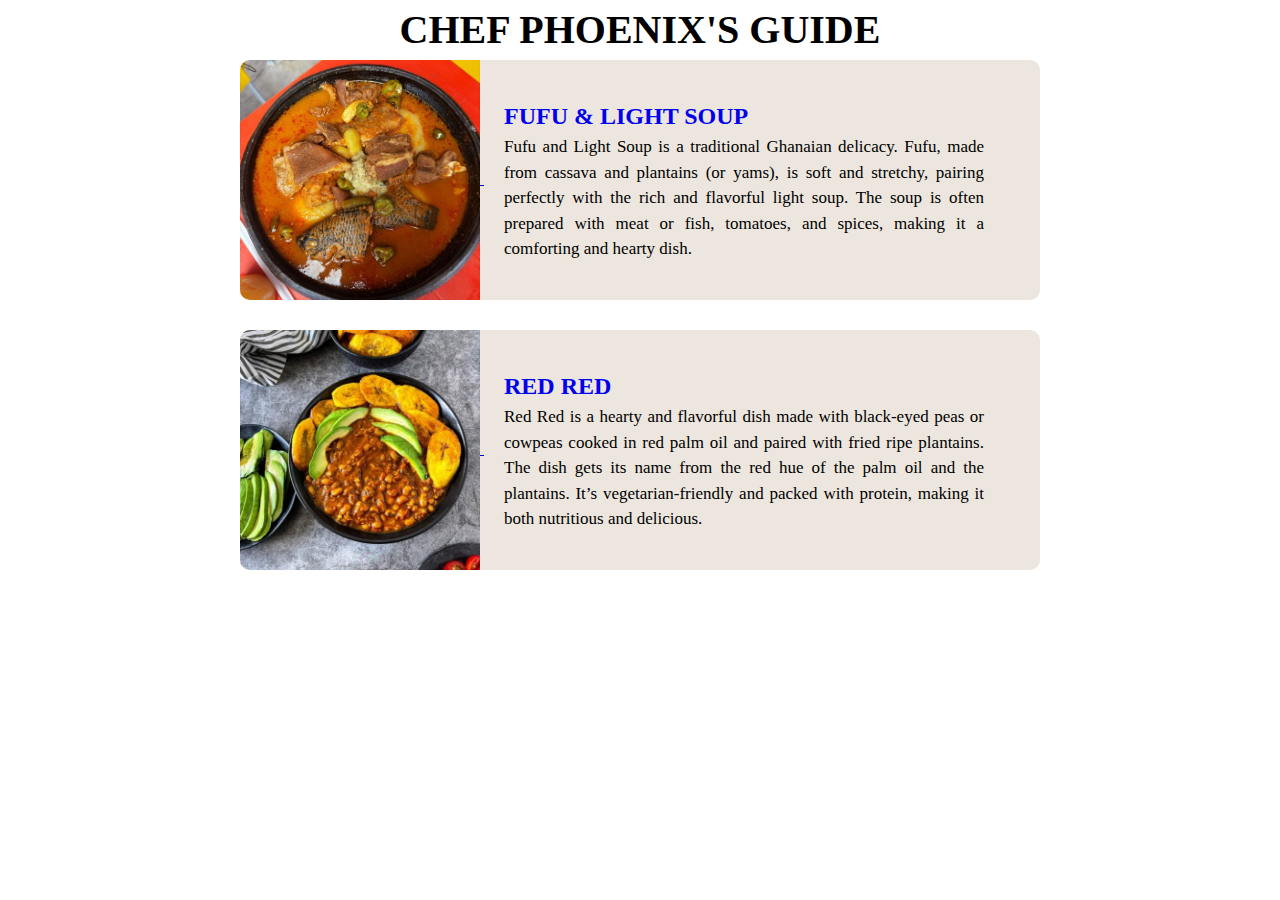
<file: index.html>
<!DOCTYPE html>
<html lang="en">
  <head>
    <meta charset="UTF-8" />
    <meta name="viewport" content="width=device-width, initial-scale=1.0" />
    <title>Odin Recipe</title>
    <link rel="stylesheet" href="style.css" />
  </head>
  <body>
    <h1>CHEF PHOENIX'S GUIDE</h1>
    <ul class="index-list">
      <li>
        <a href="./recipes/fufu.html" target="_self" rel="noopener noreferrer"
          ><div class="header">
            <img
              src="../images/fufuandlight.jpg"
              alt="Fufu with light soup and meat in a pot"
              height="300"
              width="300"
            />
            <section class="description">
              <h2>FUFU & LIGHT SOUP</h2>
              <p class="text">
                Fufu and Light Soup is a traditional Ghanaian delicacy. Fufu,
                made from cassava and plantains (or yams), is soft and stretchy,
                pairing perfectly with the rich and flavorful light soup. The
                soup is often prepared with meat or fish, tomatoes, and spices,
                making it a comforting and hearty dish.
              </p>
            </section>
          </div></a
        >
      </li>
      <li>
        <a href="./recipes/red.html">
          <div class="header">
            <img
              src="./images/red_red.jpg"
              alt="red red Ghanaian food in a bowl served with avocado"
              width="300"
              height="400"
            />
            <section class="description">
              <h2>RED RED</h2>
              <p class="text">
                Red Red is a hearty and flavorful dish made with black-eyed peas
                or cowpeas cooked in red palm oil and paired with fried ripe
                plantains. The dish gets its name from the red hue of the palm
                oil and the plantains. It’s vegetarian-friendly and packed with
                protein, making it both nutritious and delicious.
              </p>
            </section>
          </div>
        </a>
      </li>
    </ul>
  </body>
</html>
</file>
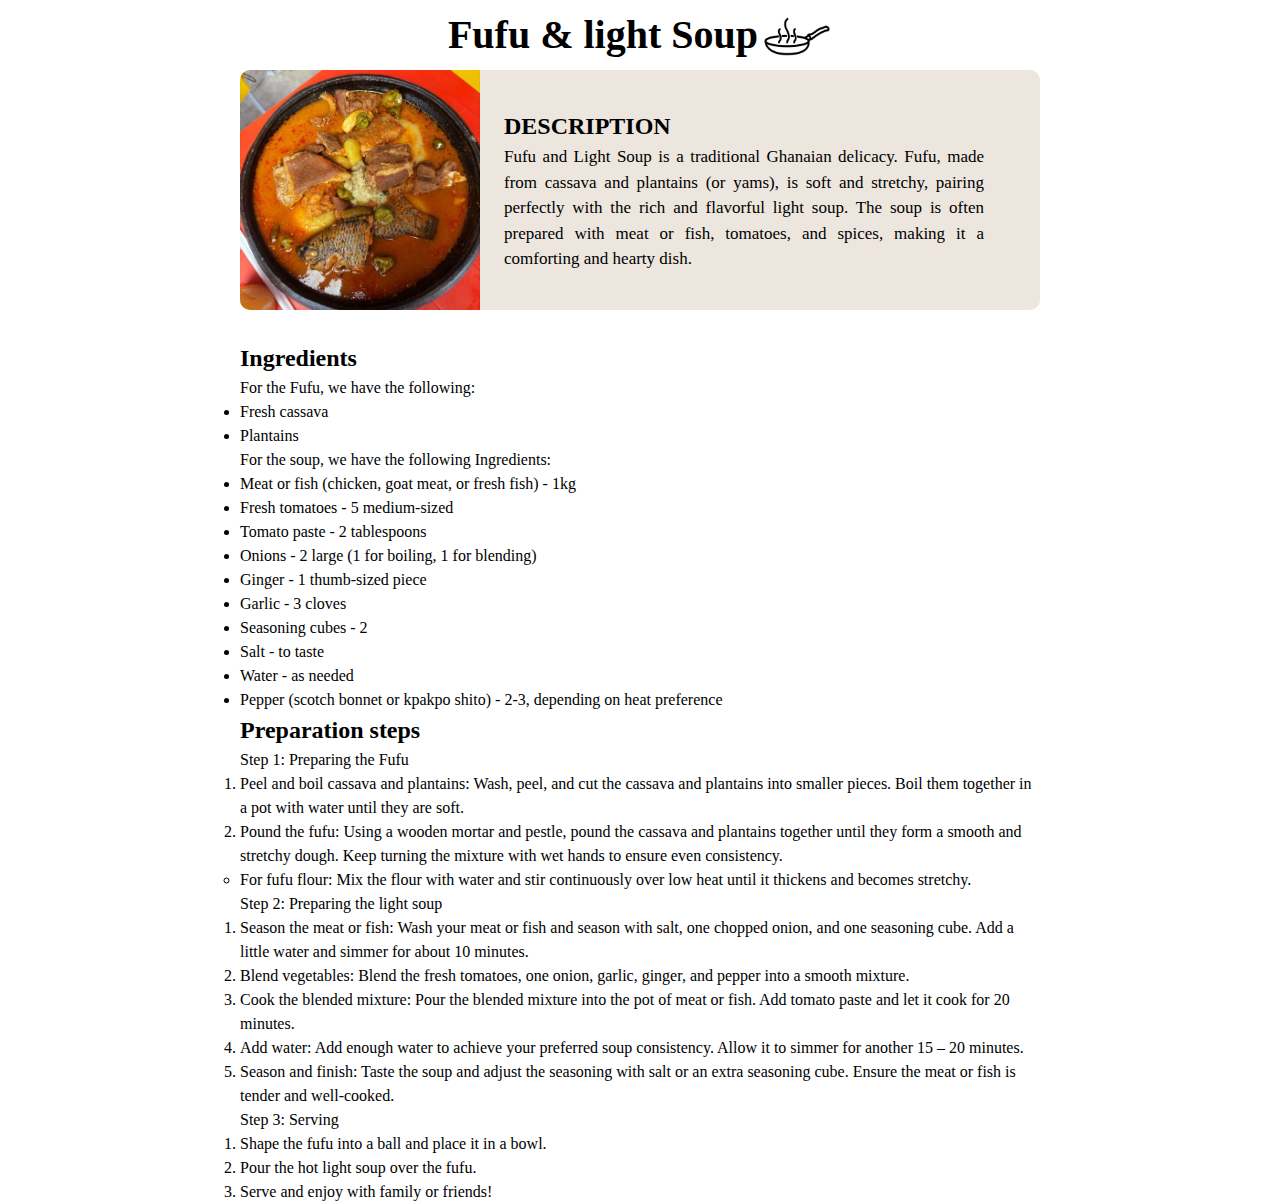
<file: recipes/fufu.html>
<!DOCTYPE html>
<html lang="en">
  <head>
    <meta charset="UTF-8" />
    <meta name="viewport" content="width=device-width, initial-scale=1.0" />
    <title>Fufu and light soup Recipe</title>
    <link rel="stylesheet" href="../style.css" />
  </head>
  <body>
    <div class="food-title">
      <h1 class="food-name">Fufu &amp; light Soup</h1>
      <img
        src="../images/35449-200.png"
        alt="food plate icon"
        class="icon"
        width="100"
        height="100"
      />
    </div>
    <header class="header">
      <img
        src="../images/fufuandlight.jpg"
        alt="Fufu with light soup and meat in a pot"
        height="300"
        width="300"
      />
      <section class="description">
        <h2>DESCRIPTION</h2>
        <p class="text">
          Fufu and Light Soup is a traditional Ghanaian delicacy. Fufu, made
          from cassava and plantains (or yams), is soft and stretchy, pairing
          perfectly with the rich and flavorful light soup. The soup is often
          prepared with meat or fish, tomatoes, and spices, making it a
          comforting and hearty dish.
        </p>
      </section>
    </header>

    <h2>Ingredients</h2>
    <p>For the Fufu, we have the following:</p>
    <ul>
      <li>Fresh cassava</li>
      <li>Plantains</li>
    </ul>
    <p>For the soup, we have the following Ingredients:</p>
    <ul>
      <li>Meat or fish (chicken, goat meat, or fresh fish) - 1kg</li>
      <li>Fresh tomatoes - 5 medium-sized</li>
      <li>Tomato paste - 2 tablespoons</li>
      <li>Onions - 2 large (1 for boiling, 1 for blending)</li>
      <li>Ginger - 1 thumb-sized piece</li>
      <li>Garlic - 3 cloves</li>
      <li>Seasoning cubes - 2</li>
      <li>Salt - to taste</li>
      <li>Water - as needed</li>
      <li>
        Pepper (scotch bonnet or kpakpo shito) - 2-3, depending on heat
        preference
      </li>
    </ul>
    <h2>Preparation steps</h2>
    <p>Step 1: Preparing the Fufu</p>
    <ol>
      <li>
        Peel and boil cassava and plantains: Wash, peel, and cut the cassava and
        plantains into smaller pieces. Boil them together in a pot with water
        until they are soft.
      </li>
      <li>
        Pound the fufu: Using a wooden mortar and pestle, pound the cassava and
        plantains together until they form a smooth and stretchy dough. Keep
        turning the mixture with wet hands to ensure even consistency.
        <ul>
          <li>
            For fufu flour: Mix the flour with water and stir continuously over
            low heat until it thickens and becomes stretchy.
          </li>
        </ul>
      </li>
    </ol>
    <p>Step 2: Preparing the light soup</p>
    <ol>
      <li>
        Season the meat or fish: Wash your meat or fish and season with salt,
        one chopped onion, and one seasoning cube. Add a little water and simmer
        for about 10 minutes.
      </li>
      <li>
        Blend vegetables: Blend the fresh tomatoes, one onion, garlic, ginger,
        and pepper into a smooth mixture.
      </li>
      <li>
        Cook the blended mixture: Pour the blended mixture into the pot of meat
        or fish. Add tomato paste and let it cook for 20 minutes.
      </li>
      <li>
        Add water: Add enough water to achieve your preferred soup consistency.
        Allow it to simmer for another 15 – 20 minutes.
      </li>
      <li>
        Season and finish: Taste the soup and adjust the seasoning with salt or
        an extra seasoning cube. Ensure the meat or fish is tender and
        well-cooked.
      </li>
    </ol>
    <p>Step 3: Serving</p>
    <ol>
      <li>Shape the fufu into a ball and place it in a bowl.</li>
      <li>Pour the hot light soup over the fufu.</li>
      <li>Serve and enjoy with family or friends!</li>
    </ol>
  </body>
</html>
</file>
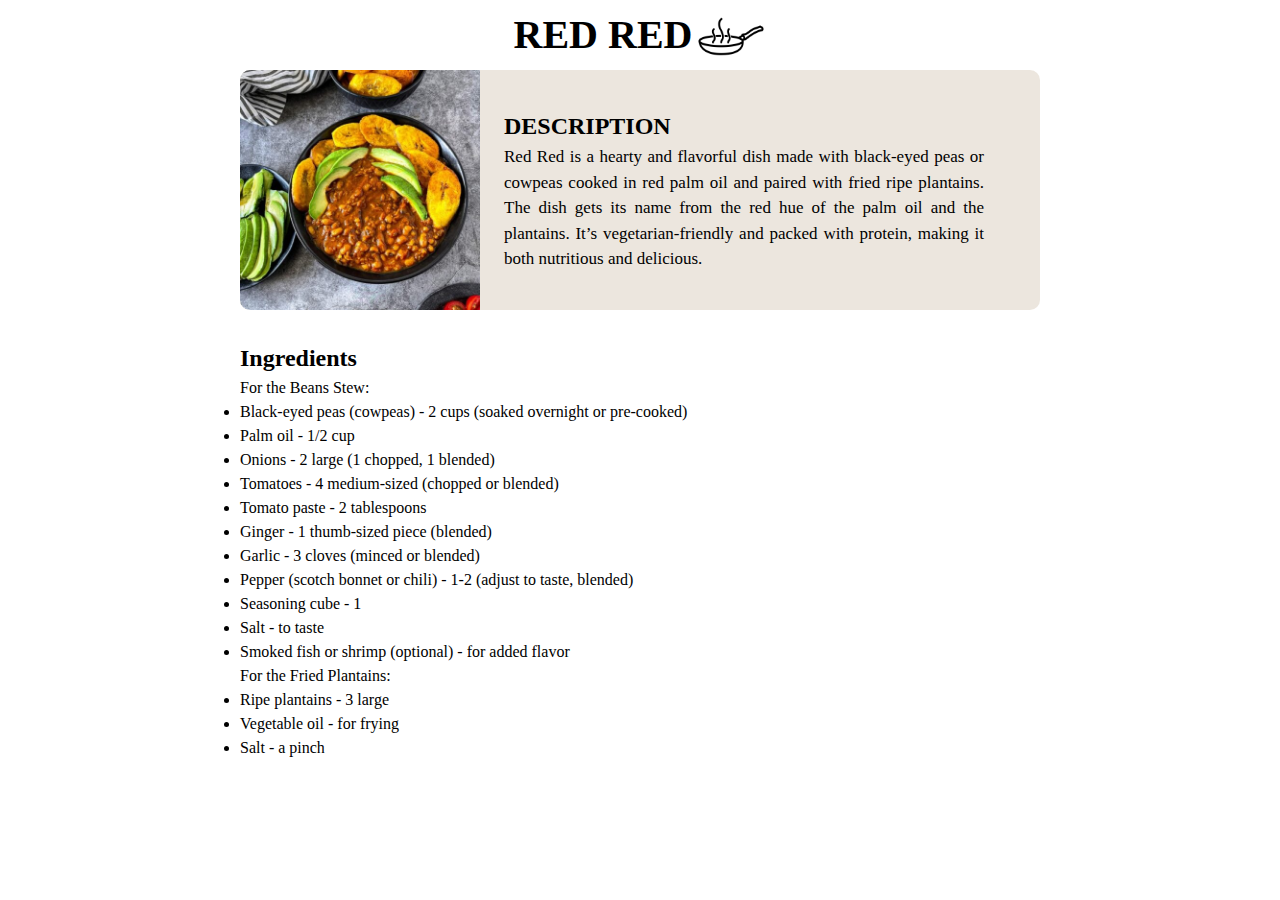
<file: recipes/red.html>
<!DOCTYPE html>
<html lang="en">
  <head>
    <meta charset="UTF-8" />
    <meta name="viewport" content="width=device-width, initial-scale=1.0" />
    <title>Red red</title>
    <link rel="stylesheet" href="../style.css" />
  </head>
  <body>
    <div class="food-title">
      <h1 class="food-name">RED RED</h1>
      <img
        src="../images/35449-200.png"
        alt="food plate icon"
        class="icon"
        width="100"
        height="100"
      />
    </div>

    <header class="header">
      <img
        src="../images/red_red.jpg"
        alt="Fufu with light soup and meat in a pot"
        height="300"
        width="300"
      />
      <section class="description">
        <h2>DESCRIPTION</h2>
        <p class="text">
          Red Red is a hearty and flavorful dish made with black-eyed peas or
          cowpeas cooked in red palm oil and paired with fried ripe plantains.
          The dish gets its name from the red hue of the palm oil and the
          plantains. It’s vegetarian-friendly and packed with protein, making it
          both nutritious and delicious.
        </p>
      </section>
    </header>
    <h2>Ingredients</h2>
    <p>For the Beans Stew:</p>
    <ul>
      <li>
        Black-eyed peas (cowpeas) - 2 cups (soaked overnight or pre-cooked)
      </li>
      <li>Palm oil - 1/2 cup</li>
      <li>Onions - 2 large (1 chopped, 1 blended)</li>
      <li>Tomatoes - 4 medium-sized (chopped or blended)</li>
      <li>Tomato paste - 2 tablespoons</li>
      <li>Ginger - 1 thumb-sized piece (blended)</li>
      <li>Garlic - 3 cloves (minced or blended)</li>
      <li>Pepper (scotch bonnet or chili) - 1-2 (adjust to taste, blended)</li>
      <li>Seasoning cube - 1</li>
      <li>Salt - to taste</li>
      <li>Smoked fish or shrimp (optional) - for added flavor</li>
    </ul>
    <p>For the Fried Plantains:</p>
    <ul>
      <li>Ripe plantains - 3 large</li>
      <li>Vegetable oil - for frying</li>
      <li>Salt - a pinch</li>
    </ul>
  </body>
</html>
</file>
<file: style.css>
/* Reset controls */
*,*::before,*::after{
    box-sizing: border-box;
}
*{
    margin: 0;
    padding: 0;
    line-height: 1.5;

}
.index-list{
    list-style: none;
}

body{
    max-width: 800px;
    margin: 0 auto;
}
.header {
    margin-bottom: 30px;
    background-color: #e7dfd5cb;
    border-radius: 10px ;
}

.description .text{
    color: rgb(0, 0, 0);
    font-size: 17px;
}

h1{
    text-align: center;
    font-size: 40px;
}
/* Using inline-block for positioning the image and the description */
img{
    max-width:30%;
    height: auto;
    border-radius: 10px 0 0 10px;
    /* inline-block */
    display: inline-block; 
    vertical-align:middle;
}

.description{
    margin-left: 20px;
    text-align: justify;


    /* inline-block */
    width: 60%;  
    vertical-align:middle;
    display: inline-block;
}


.food-name{
    display: inline-block;

    vertical-align: middle;
}

.icon{
    width: 70px;
    height: auto;
    display: inline-block;

    vertical-align: middle ;
}

.food-title{
    text-align: center;
}
</file>
